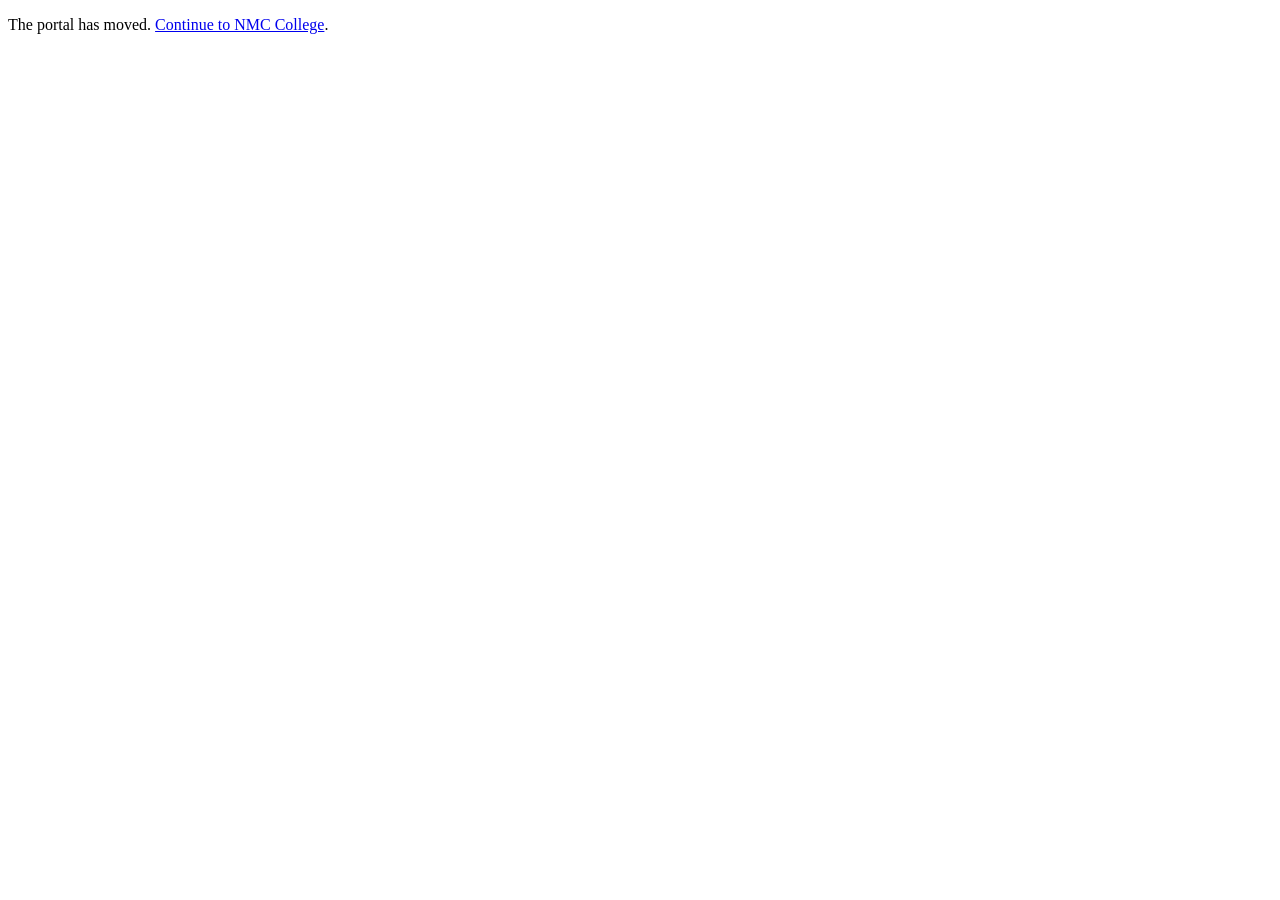
<file: index.html>
<!doctype html>
<html lang="en">
<head>
  <meta charset="utf-8">
  <meta http-equiv="refresh" content="0;url=index.php">
  <meta name="robots" content="noindex">
  <title>NMC College Student Portal</title>
</head>
<body>
  <p>The portal has moved. <a href="index.php">Continue to NMC College</a>.</p>
</body>
</html>
</file>
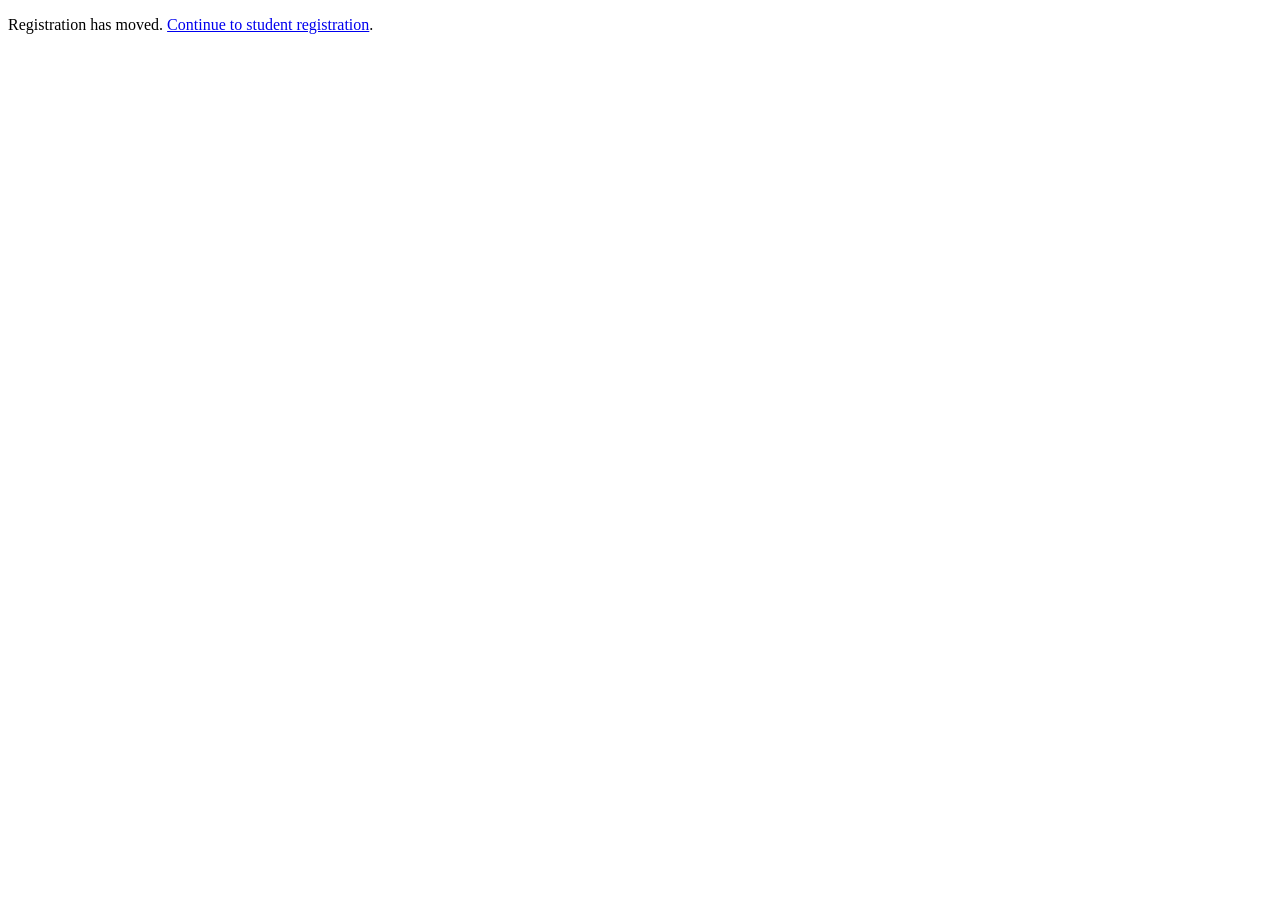
<file: register.html>
<!doctype html>
<html lang="en">
<head>
  <meta charset="utf-8">
  <meta http-equiv="refresh" content="0;url=register.php">
  <meta name="robots" content="noindex">
  <title>NMC College Student Registration</title>
</head>
<body>
  <p>Registration has moved. <a href="register.php">Continue to student registration</a>.</p>
</body>
</html>
</file>
